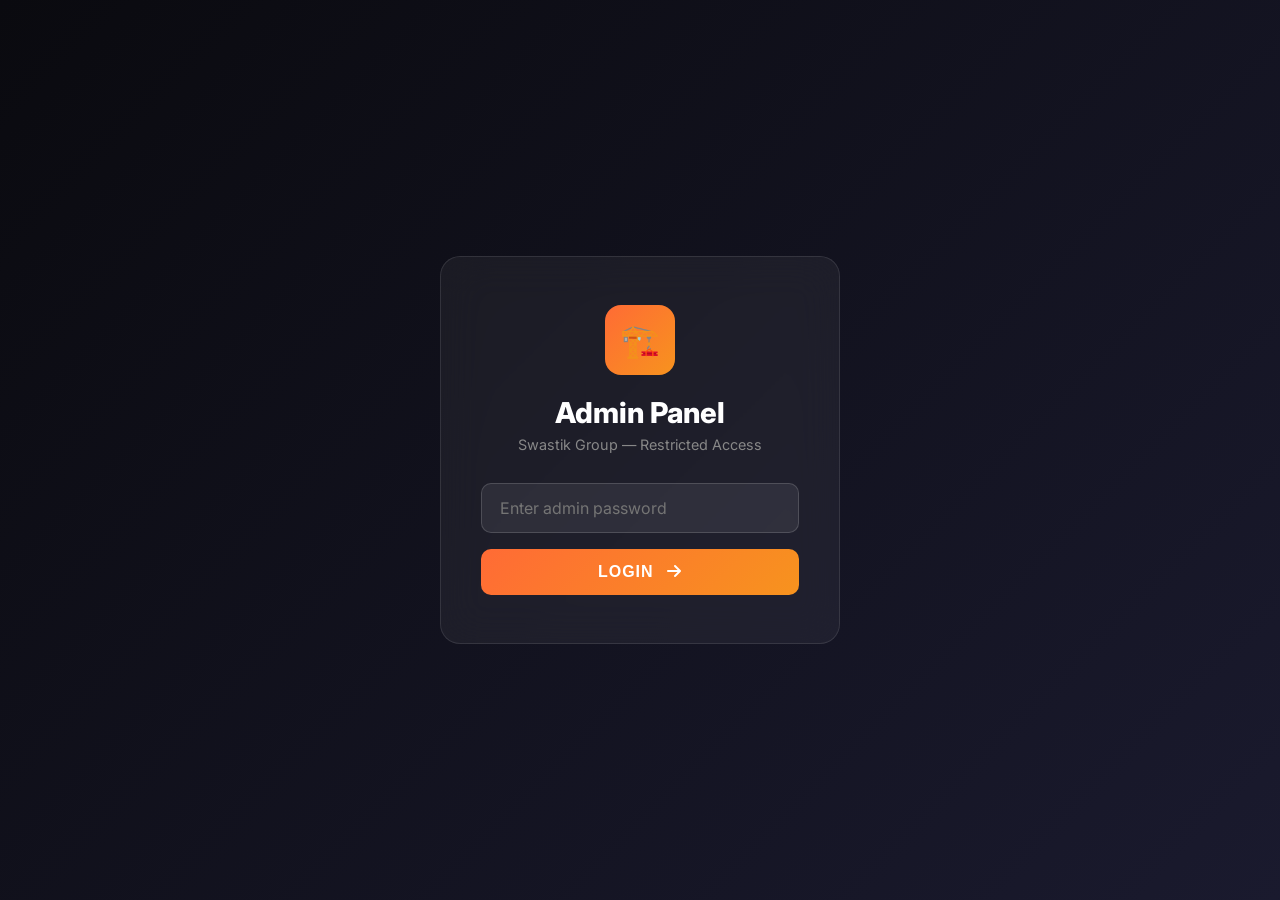
<file: admin.html>
<!DOCTYPE html>
<html lang="en">
<head>
<meta charset="UTF-8">
<meta name="viewport" content="width=device-width, initial-scale=1.0">
<title>Swastik Admin Panel</title>
<link href="https://fonts.googleapis.com/css2?family=Inter:wght@300;400;500;600;700;800&display=swap" rel="stylesheet">
<link rel="stylesheet" href="https://cdnjs.cloudflare.com/ajax/libs/font-awesome/6.4.0/css/all.min.css">
<style>
  *{margin:0;padding:0;box-sizing:border-box;}
  body{font-family:'Inter',sans-serif;background:#0a0a0f;color:#fff;min-height:100vh;}

  /* LOGIN SCREEN */
  #loginScreen{display:flex;align-items:center;justify-content:center;min-height:100vh;background:linear-gradient(135deg,#0a0a0f 0%,#1a1a2e 100%);}
  .login-card{background:rgba(255,255,255,0.05);border:1px solid rgba(255,255,255,0.1);border-radius:20px;padding:48px 40px;width:100%;max-width:400px;backdrop-filter:blur(20px);text-align:center;}
  .login-card .logo-icon{width:70px;height:70px;background:linear-gradient(135deg,#ff6b35,#f7931e);border-radius:16px;display:flex;align-items:center;justify-content:center;font-size:2rem;margin:0 auto 20px;}
  .login-card h2{font-size:1.8rem;font-weight:800;margin-bottom:6px;}
  .login-card p{color:#888;font-size:0.9rem;margin-bottom:30px;}
  .login-input{width:100%;padding:14px 18px;background:rgba(255,255,255,0.08);border:1px solid rgba(255,255,255,0.15);border-radius:10px;color:#fff;font-size:1rem;font-family:inherit;margin-bottom:16px;outline:none;transition:border 0.2s;}
  .login-input:focus{border-color:#ff6b35;}
  .login-btn{width:100%;padding:14px;background:linear-gradient(135deg,#ff6b35,#f7931e);border:none;border-radius:10px;color:#fff;font-size:1rem;font-weight:700;cursor:pointer;letter-spacing:1px;transition:opacity 0.2s;}
  .login-btn:hover{opacity:0.9;}
  .login-error{color:#ff4444;font-size:0.85rem;margin-top:10px;display:none;}

  /* ADMIN PANEL */
  #adminPanel{display:none;}
  .admin-header{background:rgba(255,255,255,0.04);border-bottom:1px solid rgba(255,255,255,0.08);padding:20px 40px;display:flex;align-items:center;justify-content:space-between;}
  .admin-header .brand{display:flex;align-items:center;gap:14px;}
  .admin-header .brand .icon{width:42px;height:42px;background:linear-gradient(135deg,#ff6b35,#f7931e);border-radius:10px;display:flex;align-items:center;justify-content:center;font-size:1.1rem;}
  .admin-header .brand h1{font-size:1.3rem;font-weight:700;}
  .admin-header .brand span{color:#888;font-size:0.8rem;display:block;}
  .logout-btn{background:rgba(255,255,255,0.08);border:1px solid rgba(255,255,255,0.15);border-radius:8px;color:#aaa;padding:8px 18px;cursor:pointer;font-size:0.85rem;transition:all 0.2s;}
  .logout-btn:hover{background:rgba(255,68,68,0.2);border-color:#ff4444;color:#ff4444;}

  .admin-body{padding:40px;max-width:1300px;margin:0 auto;}
  .stats-row{display:grid;grid-template-columns:repeat(3,1fr);gap:20px;margin-bottom:40px;}
  .stat-card{background:rgba(255,255,255,0.04);border:1px solid rgba(255,255,255,0.08);border-radius:14px;padding:24px;text-align:center;}
  .stat-card .num{font-size:2.2rem;font-weight:800;color:#ff6b35;}
  .stat-card .lbl{color:#888;font-size:0.85rem;margin-top:4px;}

  .upload-section{background:rgba(255,255,255,0.04);border:1px solid rgba(255,255,255,0.08);border-radius:18px;padding:32px;margin-bottom:40px;}
  .upload-section h2{font-size:1.3rem;font-weight:700;margin-bottom:6px;}
  .upload-section p{color:#888;font-size:0.88rem;margin-bottom:24px;}
  .upload-form{display:grid;grid-template-columns:1fr 1fr auto;gap:16px;align-items:end;margin-bottom:20px;}
  .form-group label{display:block;font-size:0.8rem;color:#aaa;margin-bottom:8px;text-transform:uppercase;letter-spacing:1px;}
  .form-group input, .form-group select{width:100%;padding:12px 16px;background:rgba(255,255,255,0.07);border:1px solid rgba(255,255,255,0.12);border-radius:10px;color:#fff;font-family:inherit;font-size:0.95rem;outline:none;transition:border 0.2s;}
  .form-group input:focus, .form-group select:focus{border-color:#ff6b35;}
  .form-group select option{background:#1a1a2e;color:#fff;}
  .drop-zone{border:2px dashed rgba(255,107,53,0.4);border-radius:14px;padding:40px;text-align:center;cursor:pointer;transition:all 0.3s;background:rgba(255,107,53,0.03);}
  .drop-zone:hover,.drop-zone.drag-over{border-color:#ff6b35;background:rgba(255,107,53,0.08);}
  .drop-zone i{font-size:2.5rem;color:#ff6b35;margin-bottom:12px;display:block;}
  .drop-zone p{color:#aaa;font-size:0.9rem;}
  .drop-zone strong{color:#fff;}
  #fileInput{display:none;}
  .preview-strip{display:flex;flex-wrap:wrap;gap:12px;margin-top:20px;}
  .preview-item{position:relative;width:100px;height:100px;border-radius:10px;overflow:hidden;border:2px solid rgba(255,255,255,0.1);}
  .preview-item img{width:100%;height:100%;object-fit:cover;}
  .preview-item .remove-prev{position:absolute;top:4px;right:4px;background:rgba(0,0,0,0.7);border:none;color:#fff;border-radius:50%;width:22px;height:22px;cursor:pointer;font-size:0.7rem;display:flex;align-items:center;justify-content:center;}
  .upload-actions{display:flex;gap:12px;margin-top:20px;}
  .btn-upload{padding:12px 28px;background:linear-gradient(135deg,#ff6b35,#f7931e);border:none;border-radius:10px;color:#fff;font-size:0.95rem;font-weight:700;cursor:pointer;display:flex;align-items:center;gap:8px;transition:opacity 0.2s;}
  .btn-upload:hover{opacity:0.9;}
  .btn-upload:disabled{opacity:0.5;cursor:not-allowed;}
  .progress-bar-wrap{background:rgba(255,255,255,0.08);border-radius:20px;height:8px;margin-top:16px;overflow:hidden;display:none;}
  .progress-bar{height:100%;background:linear-gradient(90deg,#ff6b35,#f7931e);border-radius:20px;width:0%;transition:width 0.3s;}

  /* PRODUCT GRID */
  .products-section h2{font-size:1.3rem;font-weight:700;margin-bottom:6px;}
  .products-section p{color:#888;font-size:0.88rem;margin-bottom:24px;}
  .filter-bar{display:flex;gap:10px;flex-wrap:wrap;margin-bottom:24px;}
  .filter-btn{padding:8px 18px;border-radius:20px;border:1px solid rgba(255,255,255,0.15);background:transparent;color:#aaa;font-size:0.85rem;cursor:pointer;transition:all 0.2s;}
  .filter-btn.active,.filter-btn:hover{background:#ff6b35;border-color:#ff6b35;color:#fff;}
  .admin-grid{display:grid;grid-template-columns:repeat(auto-fill,minmax(200px,1fr));gap:20px;}
  .admin-product-card{background:rgba(255,255,255,0.04);border:1px solid rgba(255,255,255,0.08);border-radius:14px;overflow:hidden;transition:transform 0.2s,border-color 0.2s;}
  .admin-product-card:hover{transform:translateY(-4px);border-color:rgba(255,107,53,0.4);}
  .admin-product-card .card-img{width:100%;height:150px;object-fit:cover;}
  .admin-product-card .card-body{padding:14px;}
  .admin-product-card .card-name{font-weight:600;font-size:0.95rem;margin-bottom:4px;white-space:nowrap;overflow:hidden;text-overflow:ellipsis;}
  .admin-product-card .card-cat{font-size:0.75rem;color:#ff6b35;text-transform:uppercase;letter-spacing:1px;margin-bottom:12px;}
  .card-actions{display:flex;gap:8px;}
  .btn-delete{flex:1;padding:8px;background:rgba(255,68,68,0.15);border:1px solid rgba(255,68,68,0.3);border-radius:8px;color:#ff6666;font-size:0.8rem;cursor:pointer;transition:all 0.2s;}
  .btn-delete:hover{background:rgba(255,68,68,0.3);}
  .empty-state{text-align:center;padding:80px 20px;color:#555;}
  .empty-state i{font-size:3rem;margin-bottom:16px;display:block;}
  .toast{position:fixed;bottom:30px;right:30px;background:#1e1e2e;border:1px solid rgba(255,107,53,0.4);border-radius:12px;padding:14px 22px;color:#fff;font-size:0.9rem;display:flex;align-items:center;gap:10px;z-index:9999;transform:translateY(100px);opacity:0;transition:all 0.4s;}
  .toast.show{transform:translateY(0);opacity:1;}
  .toast.success i{color:#4caf50;}
  .toast.error i{color:#ff4444;}
  @media(max-width:768px){
    .admin-body{padding:20px;}
    .upload-form{grid-template-columns:1fr;}
    .stats-row{grid-template-columns:repeat(3,1fr);}
    .admin-header{padding:16px 20px;}
  }
</style>
</head>
<body>

<!-- LOGIN -->
<div id="loginScreen">
  <div class="login-card">
    <div class="logo-icon">🏗️</div>
    <h2>Admin Panel</h2>
    <p>Swastik Group — Restricted Access</p>
    <input type="password" id="adminPass" class="login-input" placeholder="Enter admin password" onkeydown="if(event.key==='Enter')doLogin()">
    <button class="login-btn" onclick="doLogin()">LOGIN <i class="fa-solid fa-arrow-right" style="margin-left:8px"></i></button>
    <p class="login-error" id="loginError">❌ Incorrect password. Try again.</p>
  </div>
</div>

<!-- ADMIN PANEL -->
<div id="adminPanel">
  <header class="admin-header">
    <div class="brand">
      <div class="icon">🏗️</div>
      <div>
        <h1>Swastik Admin</h1>
        <span>Product Image Manager</span>
      </div>
    </div>
    <button class="logout-btn" onclick="doLogout()"><i class="fa-solid fa-right-from-bracket"></i> Logout</button>
  </header>

  <div class="admin-body">
    <!-- Stats -->
    <div class="stats-row">
      <div class="stat-card">
        <div class="num" id="statTotal">0</div>
        <div class="lbl">Total Products</div>
      </div>
      <div class="stat-card">
        <div class="num" id="statCats">0</div>
        <div class="lbl">Categories</div>
      </div>
      <div class="stat-card">
        <div class="num" id="statNew">0</div>
        <div class="lbl">Added This Week</div>
      </div>
    </div>

    <!-- Upload -->
    <div class="upload-section">
      <h2><i class="fa-solid fa-cloud-arrow-up" style="color:#ff6b35;margin-right:8px"></i>Upload Product Images</h2>
      <p>Upload images — they will instantly appear on the main website under the correct category.</p>

      <div class="upload-form">
        <div class="form-group">
          <label>Product Name</label>
          <input type="text" id="productName" placeholder="e.g. ACC Cement 50kg">
        </div>
        <div class="form-group">
          <label>Category</label>
          <select id="productCat">
            <option value="Cement">Cement</option>
            <option value="TMT Steel">TMT Steel</option>
            <option value="Bricks & Blocks">Bricks &amp; Blocks</option>
            <option value="Sand & Aggregates">Sand &amp; Aggregates</option>
            <option value="Pipes & Plumbing">Pipes &amp; Plumbing</option>
            <option value="Electrical">Electrical</option>
            <option value="Tools">Tools</option>
            <option value="Other">Other</option>
          </select>
        </div>
      </div>

      <div class="drop-zone" id="dropZone" onclick="document.getElementById('fileInput').click()">
        <i class="fa-solid fa-image"></i>
        <p><strong>Click to browse</strong> or drag &amp; drop images here</p>
        <p style="font-size:0.8rem;margin-top:6px;color:#666;">PNG, JPG, JPEG, WEBP — Multiple files allowed</p>
      </div>
      <input type="file" id="fileInput" accept="image/*" multiple>

      <div class="preview-strip" id="previewStrip"></div>
      <div class="progress-bar-wrap" id="progressWrap"><div class="progress-bar" id="progressBar"></div></div>

      <div class="upload-actions">
        <button class="btn-upload" id="uploadBtn" onclick="uploadImages()" disabled>
          <i class="fa-solid fa-cloud-arrow-up"></i> Upload to Cloud
        </button>
      </div>
    </div>

    <!-- Products -->
    <div class="products-section">
      <h2><i class="fa-solid fa-layer-group" style="color:#ff6b35;margin-right:8px"></i>Manage Products</h2>
      <p>All uploaded products. Changes reflect instantly on the main website.</p>
      <div class="filter-bar" id="filterBar">
        <button class="filter-btn active" onclick="filterProducts('All',this)">All</button>
      </div>
      <div class="admin-grid" id="adminGrid">
        <div class="empty-state" style="grid-column:1/-1">
          <i class="fa-solid fa-box-open"></i>
          <p>No products uploaded yet.<br>Use the form above to add your first product.</p>
        </div>
      </div>
    </div>
  </div>
</div>

<!-- Toast -->
<div class="toast" id="toast"><i class="fa-solid fa-circle-check"></i><span id="toastMsg"></span></div>

<script>
// ───────── CONFIG ─────────
const ADMIN_PASSWORD = 'swastik@admin2024';
const CLOUDINARY_CLOUD = 'dswastikgrp'; // ← replace with your Cloudinary cloud name
const UPLOAD_PRESET   = 'swastik_products'; // ← replace with your unsigned preset name
const STORAGE_KEY     = 'swastik_cloud_products';

// ───────── AUTH ─────────
function doLogin() {
  const p = document.getElementById('adminPass').value;
  if (p === ADMIN_PASSWORD) {
    document.getElementById('loginScreen').style.display = 'none';
    document.getElementById('adminPanel').style.display = 'block';
    sessionStorage.setItem('sw_admin', '1');
    loadProducts();
  } else {
    document.getElementById('loginError').style.display = 'block';
  }
}
function doLogout() {
  sessionStorage.removeItem('sw_admin');
  location.reload();
}
if (sessionStorage.getItem('sw_admin')) {
  document.getElementById('loginScreen').style.display = 'none';
  document.getElementById('adminPanel').style.display = 'block';
}

// ───────── STORAGE ─────────
function getProducts() { return JSON.parse(localStorage.getItem(STORAGE_KEY) || '[]'); }
function saveProducts(arr) { localStorage.setItem(STORAGE_KEY, JSON.stringify(arr)); }

// ───────── DRAG & DROP ─────────
const dropZone = document.getElementById('dropZone');
const fileInput = document.getElementById('fileInput');
let selectedFiles = [];

dropZone.addEventListener('dragover', e => { e.preventDefault(); dropZone.classList.add('drag-over'); });
dropZone.addEventListener('dragleave', () => dropZone.classList.remove('drag-over'));
dropZone.addEventListener('drop', e => {
  e.preventDefault(); dropZone.classList.remove('drag-over');
  handleFiles([...e.dataTransfer.files]);
});
fileInput.addEventListener('change', () => handleFiles([...fileInput.files]));

function handleFiles(files) {
  files = files.filter(f => f.type.startsWith('image/'));
  selectedFiles = [...selectedFiles, ...files];
  renderPreviews();
  document.getElementById('uploadBtn').disabled = selectedFiles.length === 0;
}

function renderPreviews() {
  const strip = document.getElementById('previewStrip');
  strip.innerHTML = '';
  selectedFiles.forEach((f, i) => {
    const url = URL.createObjectURL(f);
    strip.innerHTML += `<div class="preview-item">
      <img src="${url}">
      <button class="remove-prev" onclick="removeFile(${i})"><i class="fa-solid fa-xmark"></i></button>
    </div>`;
  });
}
function removeFile(i) {
  selectedFiles.splice(i, 1);
  renderPreviews();
  document.getElementById('uploadBtn').disabled = selectedFiles.length === 0;
}

// ───────── UPLOAD ─────────
async function uploadImages() {
  const name = document.getElementById('productName').value.trim();
  const cat  = document.getElementById('productCat').value;
  if (!name) { showToast('Enter a product name first!', 'error'); return; }
  if (selectedFiles.length === 0) { showToast('Select at least one image!', 'error'); return; }

  const btn = document.getElementById('uploadBtn');
  const prog = document.getElementById('progressWrap');
  const bar  = document.getElementById('progressBar');
  btn.disabled = true; btn.innerHTML = '<i class="fa-solid fa-spinner fa-spin"></i> Uploading...';
  prog.style.display = 'block';

  const products = getProducts();
  let done = 0;

  for (const file of selectedFiles) {
    const formData = new FormData();
    formData.append('file', file);
    formData.append('upload_preset', UPLOAD_PRESET);
    formData.append('folder', 'swastik/products');
    // Use filename as tag for category sorting
    formData.append('context', `product_name=${name}|category=${cat}`);

    try {
      const res = await fetch(`https://api.cloudinary.com/v1_1/${CLOUDINARY_CLOUD}/image/upload`, {
        method: 'POST', body: formData
      });
      const data = await res.json();
      if (data.secure_url) {
        products.push({
          id: data.public_id,
          name: name,
          category: cat,
          url: data.secure_url,
          uploadedAt: Date.now()
        });
      }
    } catch (e) {
      showToast('Upload failed for one file. Check Cloudinary config.', 'error');
    }
    done++;
    bar.style.width = Math.round((done / selectedFiles.length) * 100) + '%';
  }

  saveProducts(products);
  selectedFiles = [];
  document.getElementById('previewStrip').innerHTML = '';
  document.getElementById('productName').value = '';
  document.getElementById('fileInput').value = '';
  btn.disabled = false;
  btn.innerHTML = '<i class="fa-solid fa-cloud-arrow-up"></i> Upload to Cloud';
  prog.style.display = 'none';
  bar.style.width = '0%';
  showToast(`✅ ${done} image(s) uploaded successfully!`, 'success');
  loadProducts();
}

// ───────── PRODUCT GRID ─────────
let currentFilter = 'All';
function loadProducts() {
  const products = getProducts();
  updateStats(products);
  buildFilterBar(products);
  renderGrid(products, currentFilter);
}

function updateStats(products) {
  document.getElementById('statTotal').textContent = products.length;
  const cats = new Set(products.map(p => p.category));
  document.getElementById('statCats').textContent = cats.size;
  const weekAgo = Date.now() - 7 * 24 * 60 * 60 * 1000;
  document.getElementById('statNew').textContent = products.filter(p => p.uploadedAt > weekAgo).length;
}

function buildFilterBar(products) {
  const cats = ['All', ...new Set(products.map(p => p.category))];
  const bar = document.getElementById('filterBar');
  bar.innerHTML = cats.map(c =>
    `<button class="filter-btn ${c === currentFilter ? 'active' : ''}" onclick="filterProducts('${c}',this)">${c}</button>`
  ).join('');
}

function filterProducts(cat, btn) {
  currentFilter = cat;
  document.querySelectorAll('.filter-btn').forEach(b => b.classList.remove('active'));
  btn.classList.add('active');
  renderGrid(getProducts(), cat);
}

function renderGrid(products, cat) {
  const grid = document.getElementById('adminGrid');
  const filtered = cat === 'All' ? products : products.filter(p => p.category === cat);
  if (filtered.length === 0) {
    grid.innerHTML = `<div class="empty-state" style="grid-column:1/-1"><i class="fa-solid fa-box-open"></i><p>No products in this category yet.</p></div>`;
    return;
  }
  grid.innerHTML = filtered.map((p, i) => {
    const realIdx = products.indexOf(p);
    return `<div class="admin-product-card">
      <img src="${p.url}" class="card-img" alt="${p.name}">
      <div class="card-body">
        <div class="card-name">${p.name}</div>
        <div class="card-cat">${p.category}</div>
        <div class="card-actions">
          <button class="btn-delete" onclick="deleteProduct(${realIdx})"><i class="fa-solid fa-trash"></i> Delete</button>
        </div>
      </div>
    </div>`;
  }).join('');
}

function deleteProduct(i) {
  if (!confirm('Delete this product from the website?')) return;
  const products = getProducts();
  products.splice(i, 1);
  saveProducts(products);
  showToast('Product deleted.', 'success');
  loadProducts();
}

// ───────── TOAST ─────────
function showToast(msg, type = 'success') {
  const t = document.getElementById('toast');
  const icon = t.querySelector('i');
  document.getElementById('toastMsg').textContent = msg;
  t.className = 'toast ' + type + ' show';
  icon.className = type === 'success' ? 'fa-solid fa-circle-check' : 'fa-solid fa-circle-xmark';
  setTimeout(() => t.classList.remove('show'), 3500);
}

// Init
if (sessionStorage.getItem('sw_admin')) loadProducts();
</script>
</body>
</html>
</file>
